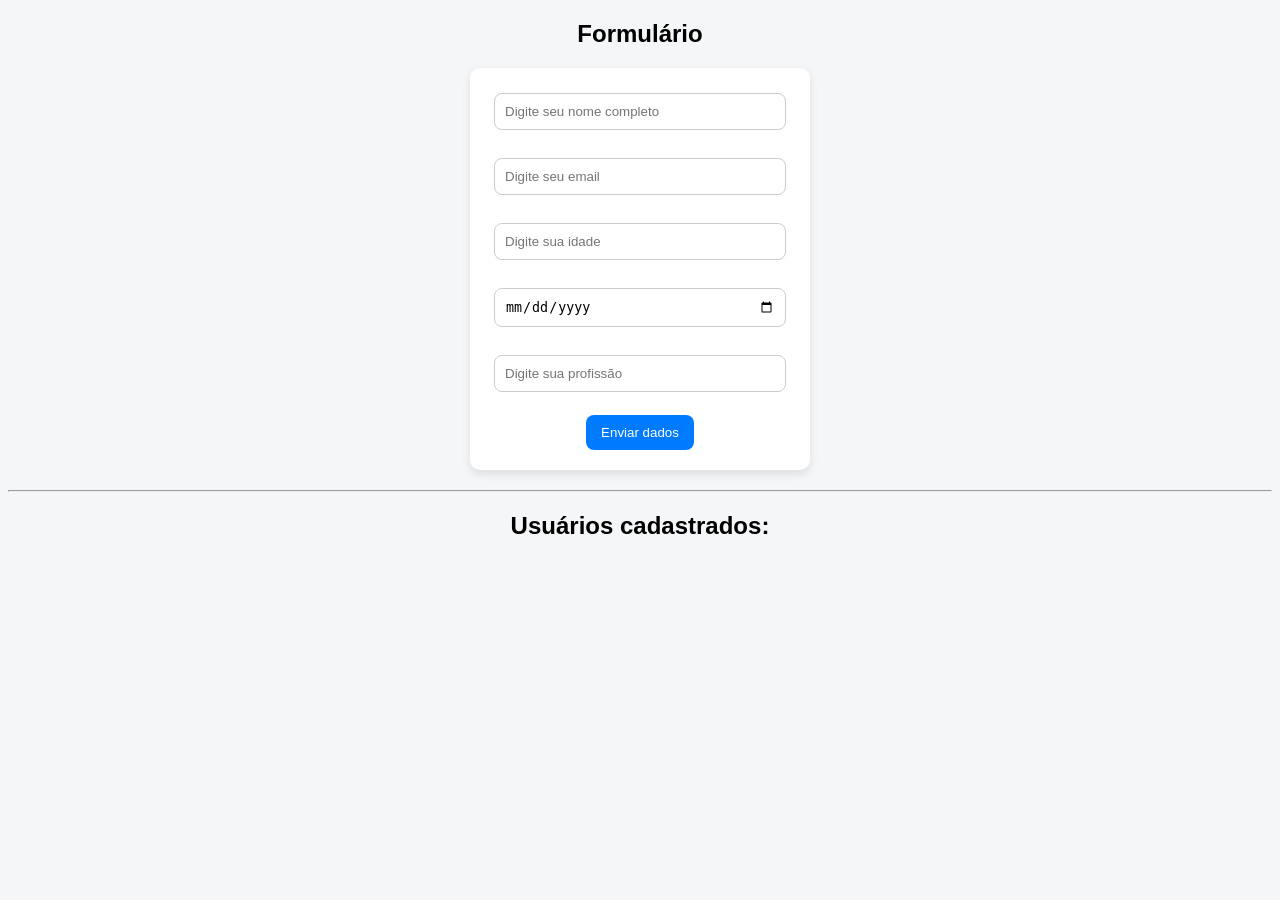
<file: aula 10/index.html>
<!DOCTYPE html>
<html lang="pt-br">
<head>
    <meta charset="UTF-8">
    <meta name="viewport" content="width=device-width, initial-scale=1.0">
    <title>Document</title>
    <link rel="stylesheet" href="style.css">
</head>

<body>

    <h2>Formulário</h2>
    <form>
        <input type="text" id="name_complet" placeholder="Digite seu nome completo"><br><br>
        <input type="text" id="email" placeholder="Digite seu email"><br><br>
        <input type="number" id="idade" placeholder="Digite sua idade"><br><br>
        <input type="date" id="nascimento"><br><br>
        <input type="text" id="profissao" placeholder="Digite sua profissão"><br><br>

        <button type="button" onclick="escreverNome()">Enviar dados</button>
    </form>

    <hr>

    <h2>Usuários cadastrados:</h2>
    <div class="div1"></div>

    <script src="aula10.js"></script>

</body>
</html>
</file>
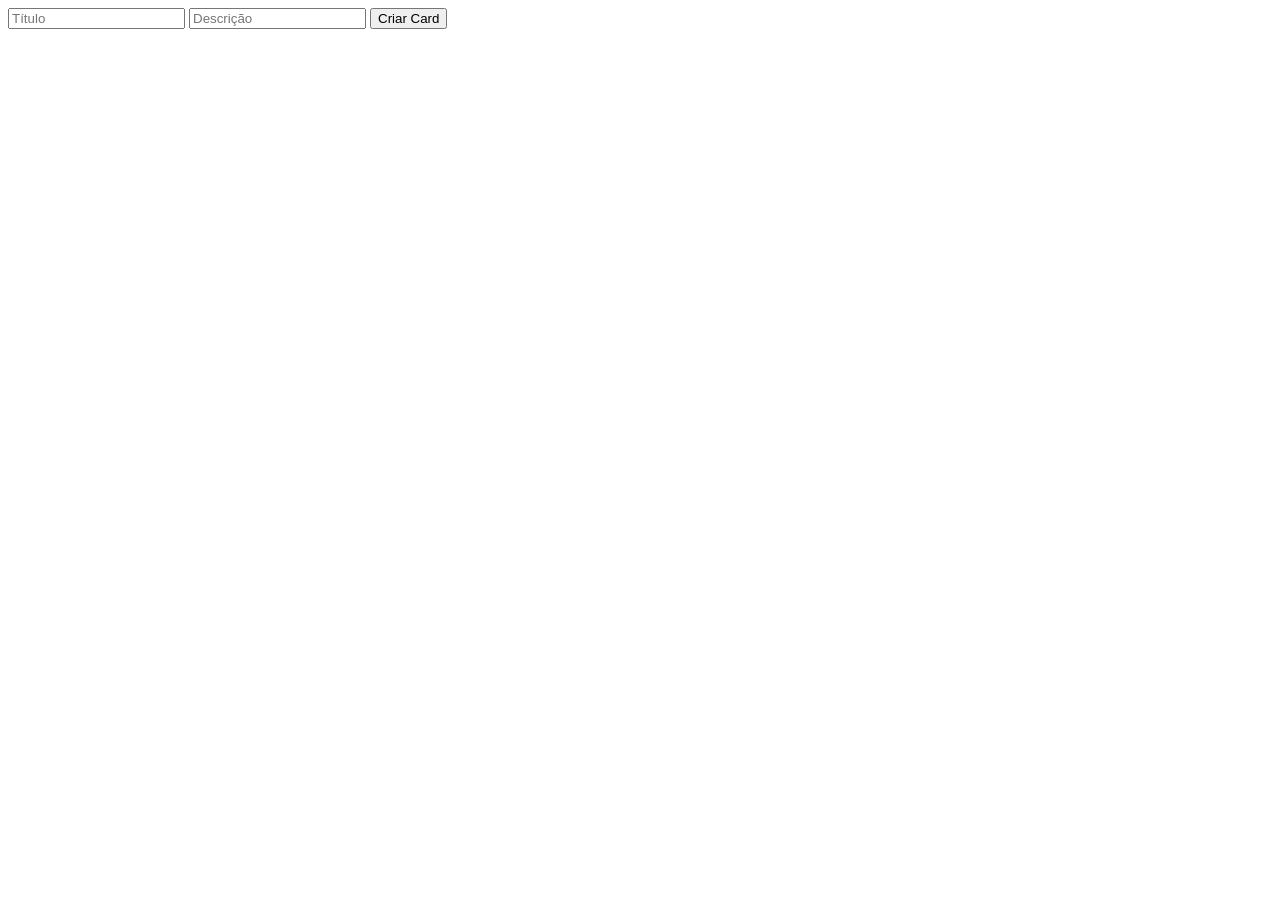
<file: aula 11/index.html>
<!DOCTYPE html>
<html lang="en">

<head>
    <meta charset="UTF-8">
    <meta name="viewport" content="width=device-width, initial-scale=1.0">
    <title>Document</title>
</head>

<body>

    <!-- <button id="btn1">Clique Aqui</button> -->

    <form id="meuFormulario">
        <input type="text" id="titulo" placeholder="Título" required>
        <input type="text" id="descricao" placeholder="Descrição" required>
        <button type="submit">Criar Card</button>
    </form>

    <div id="containerCards"></div>



</body>
<script src="aula11.js"></script>

</html>
</file>
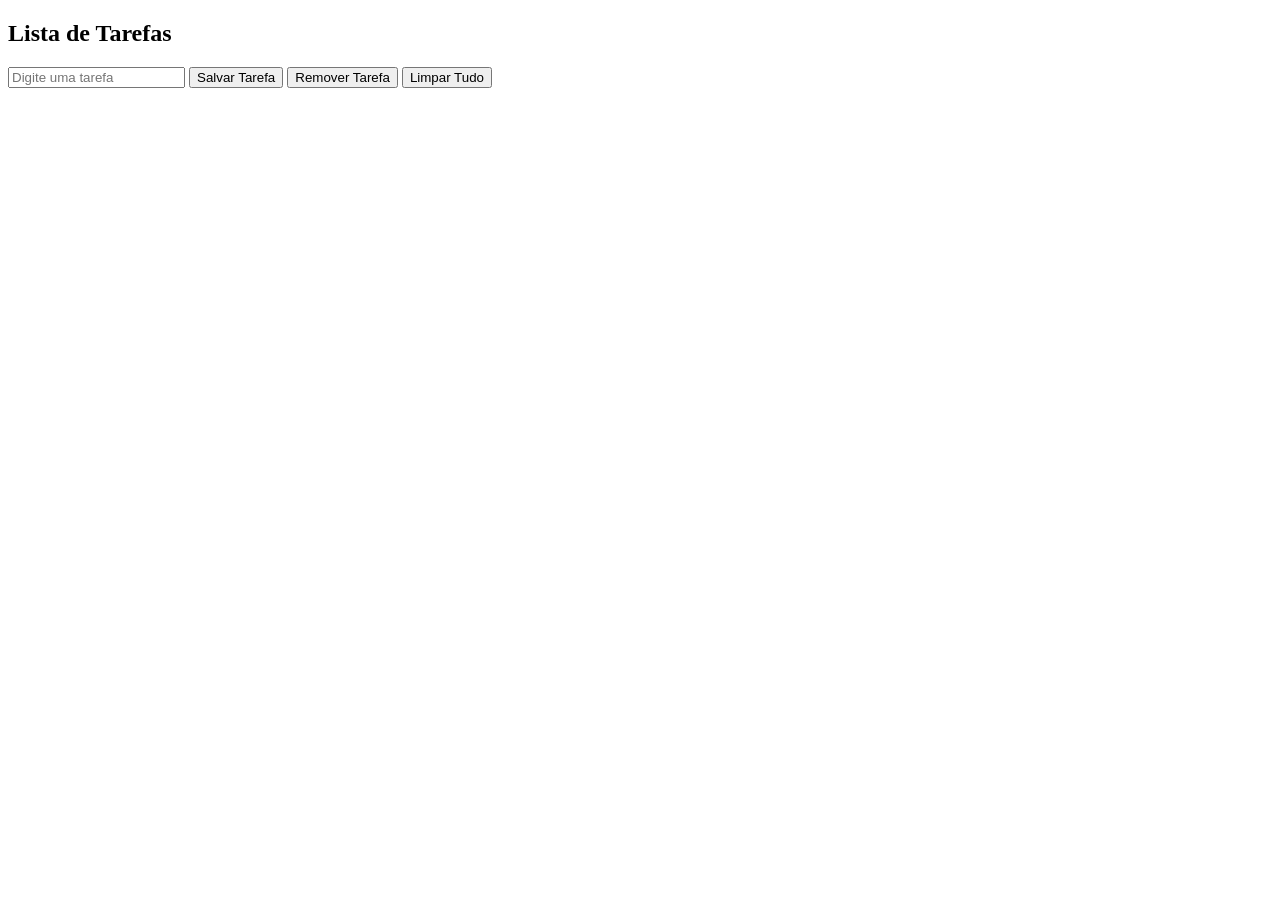
<file: aula 12/index.html>
<!DOCTYPE html>
<html lang="pt-BR">

<head>
    <meta charset="UTF-8">
    <meta name="viewport" content="width=device-width, initial-scale=1.0">
    <title>LocalStorage</title>
</head>

<body>
    <!-- <title>Atividade 1</title>
    <h2>Digite seu nome</h2>

    <input type="text" id="nome" placeholder="Digite seu nome">

    <button onclick="salvarNome()">Salvar</button>
    <button onclick="recuperarNome()">Recuperar Dados</button>

    <p id="mensagem"></p> -->

    

    <title>Atividade 2</title>
    </head>
    
    
        <h2>Lista de Tarefas</h2>
    
        <input type="text" id="tarefa" placeholder="Digite uma tarefa">
    
        <button onclick="salvarTarefa()">Salvar Tarefa</button>
        <button onclick="removerTarefa()">Remover Tarefa</button>
        <button onclick="limparTudo()">Limpar Tudo</button>
    
        <p id="mensagem"></p>
 <script src="aula12.js"></script>
</body>

</html>
</file>
<file: aula 10/style.css>
body {
        font-family: Arial, sans-serif;
        background-color: #f4f6f8;
        text-align: center;
    }

    form {
        background: white;
        padding: 20px;
        margin: 20px auto;
        width: 300px;
        border-radius: 10px;
        box-shadow: 0 4px 10px rgba(0,0,0,0.1);
    }

    input {
        width: 90%;
        padding: 10px;
        margin: 5px 0;
        border-radius: 8px;
        border: 1px solid #ccc;
    }

    button {
        background-color: #007bff;
        color: white;
        border: none;
        padding: 10px 15px;
        border-radius: 8px;
        cursor: pointer;
        transition: 0.3s;
    }

    button:hover {
        background-color: #0056b3;
    }

    .div1 {
        display: flex;
        flex-wrap: wrap;
        justify-content: center;
    }

    .card {
        background: white;
        border-radius: 12px;
        padding: 15px;
        margin: 10px;
        width: 250px;
        box-shadow: 0 6px 15px rgba(0,0,0,0.15);
        text-align: left;
        transition: transform 0.2s;
    }

    .card:hover {
        transform: scale(1.03);
    }

    .card p {
        margin: 5px 0;
    }

    .titulo-card {
        font-weight: bold;
        color: #007bff;
        margin-bottom: 10px;
    }
</file>
